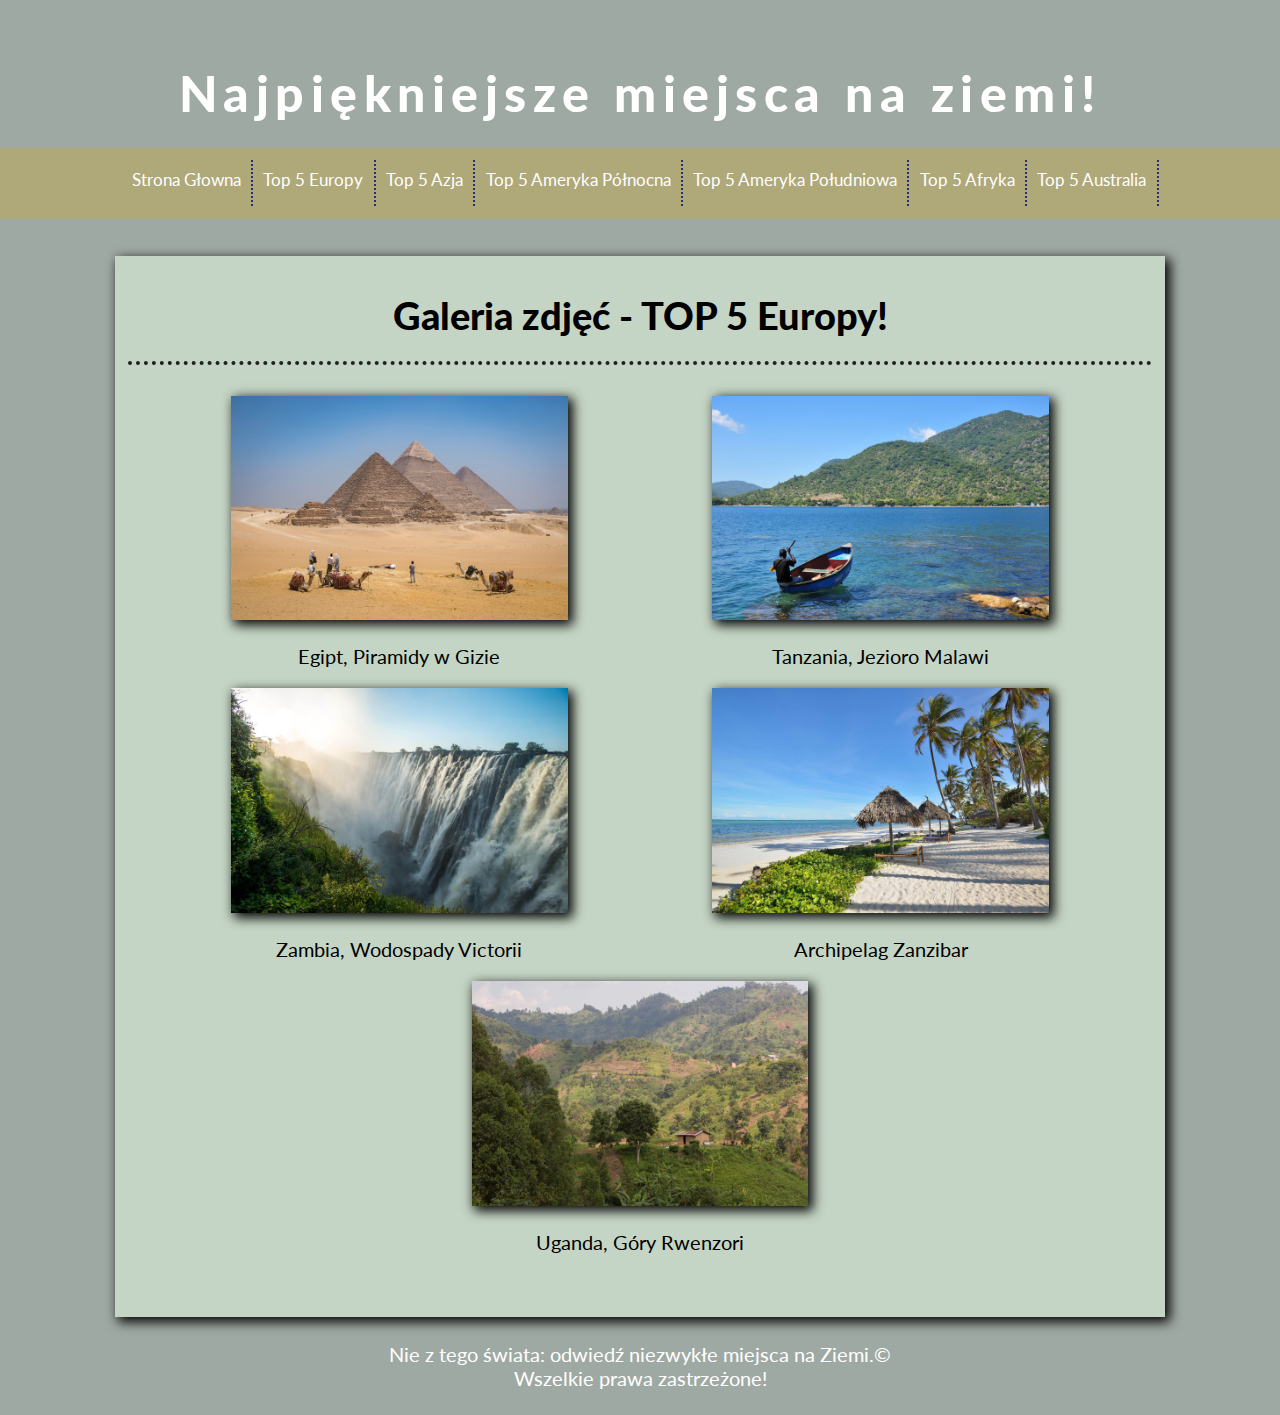
<file: Top5Afryka.html>
<!DOCTYPE html>
<html lang="pl">
  <head>
    <meta charset="utf-8" />
    <meta
      name="keywords"
      content="podróże, świat, wakacje, zwiedzanie, najpiękniejsze, miejsca, ziemia"
    />
    <title>Najpiękniejszę miejsca na ziemi!</title>
    <meta
      name="description"
      content="Przed Tobą najpiękniejsze miejsca na ziemi, które trzeba zobaczyć"
    />
    <link href="style.css" rel="stylesheet" />
    <link rel="preconnect" href="https://fonts.gstatic.com" />
    <link
      href="https://fonts.googleapis.com/css2?family=Lato:wght@400;900&family=Open+Sans&display=swap"
      rel="stylesheet"
    />
    <link rel="icon" href="favicon.ico" />
  </head>

  <body>
    <div class="container">
      <div class="title">Najpiękniejsze miejsca na ziemi!</div>
      <nav id="navbar" class="menu">
        <div class="option">
          <a href="StronaGlowna.html" class="link">Strona Głowna </a>
        </div>
        <div class="option">
          <a href="Top5Europy.html" class="link">Top 5 Europy </a>
        </div>
        <div class="option">
          <a href="Top5Azja.html" class="link">Top 5 Azja </a>
        </div>
        <div class="option">
          <a href="Top5AmerykaPolnocna.html" class="link"
            >Top 5 Ameryka Północna
          </a>
        </div>
        <div class="option">
          <a href="Top5AmerykaPoludniowa.html" class="link"
            >Top 5 Ameryka Południowa
          </a>
        </div>
        <div class="option">
          <a href="Top5Afryka.html" class="link">Top 5 Afryka</a>
        </div>
        <div class="option">
          <a href="Top5Australia.html" class="link">Top 5 Australia</a>
        </div>
      </nav>
      <div class="content">
        <div class="h2">Galeria zdjęć - TOP 5 Europy!</div>

        <div class="gallery">
          <div class="item">
            <img class="gallery-photo photo1" src="obrazy/Afryka/Egipt.jpg" />
            <p>Egipt, Piramidy w Gizie</p>
          </div>

          <div class="item">
            <img
              class="gallery-photo photo2"
              src="obrazy/Afryka/Tanzania.jpg"
            />
            <p>Tanzania, Jezioro Malawi</p>
          </div>

          <div class="item">
            <img class="gallery-photo photo3" src="obrazy/Afryka/Zambia.jpg" />
            <p>Zambia, Wodospady Victorii</p>
          </div>

          <div class="item">
            <img
              class="gallery-photo photo4"
              src="obrazy/Afryka/Zanzibar.jpg"
            />
            <p>Archipelag Zanzibar</p>
          </div>

          <div class="item">
            <img class="gallery-photo photo5" src="obrazy/Afryka/Uganda.jpg" />
            <p>Uganda, Góry Rwenzori</p>
          </div>
        </div>
      </div>
      <div class="footer">
        Nie z tego świata: odwiedź niezwykłe miejsca na Ziemi.&copy; <br />
        Wszelkie prawa zastrzeżone!
      </div>
    </div>
    <script src="myscripts.js"></script>
  </body>
</html>
</file>
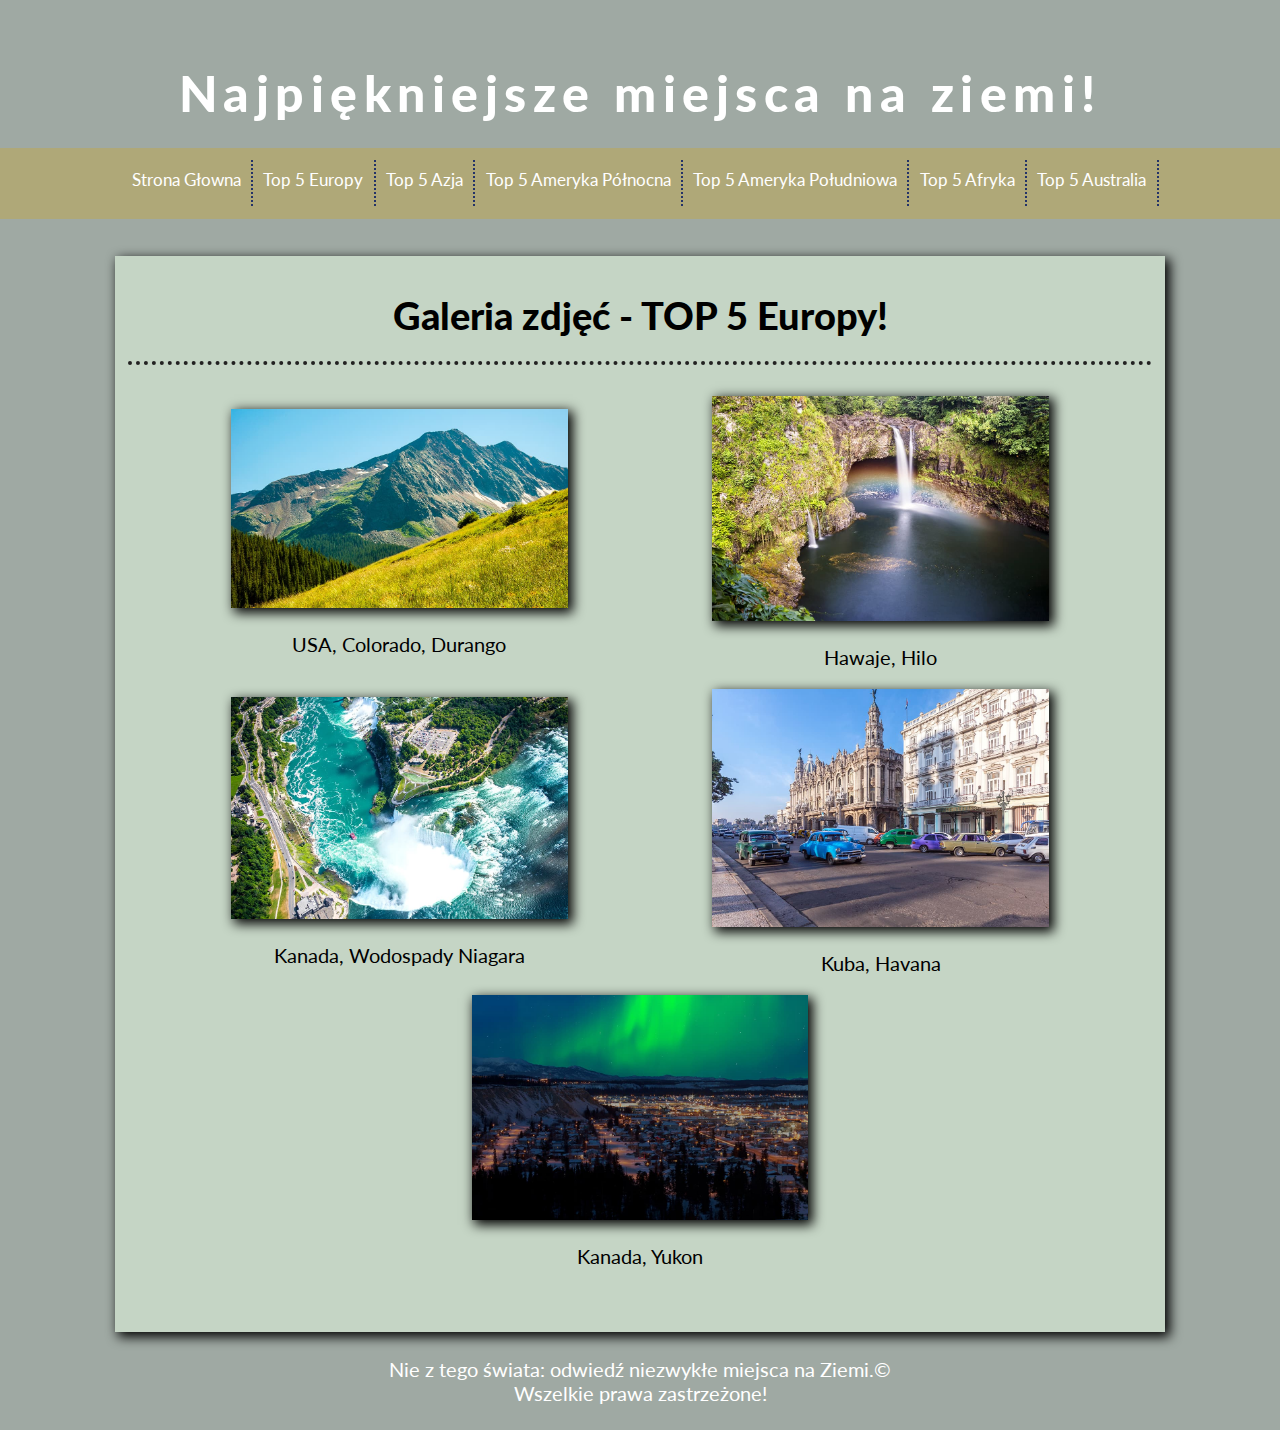
<file: Top5AmerykaPolnocna.html>
<!DOCTYPE html>
<html lang="pl">
  <head>
    <meta charset="utf-8" />
    <meta
      name="keywords"
      content="podróże, świat, wakacje, zwiedzanie, najpiękniejsze, miejsca, ziemia"
    />
    <title>Najpiękniejszę miejsca na ziemi!</title>
    <meta
      name="description"
      content="Przed Tobą najpiękniejsze miejsca na ziemi, które trzeba zobaczyć"
    />
    <link href="style.css" rel="stylesheet" />
    <link rel="preconnect" href="https://fonts.gstatic.com" />
    <link
      href="https://fonts.googleapis.com/css2?family=Lato:wght@400;900&family=Open+Sans&display=swap"
      rel="stylesheet"
    />
    <link rel="icon" href="favicon.ico" />
  </head>

  <body>
    <div class="container">
      <div class="title">Najpiękniejsze miejsca na ziemi!</div>
      <nav id="navbar" class="menu">
        <div class="option">
          <a href="index.html" class="link">Strona Głowna </a>
        </div>
        <div class="option">
          <a href="Top5Europy.html" class="link">Top 5 Europy </a>
        </div>
        <div class="option">
          <a href="Top5Azja.html" class="link">Top 5 Azja </a>
        </div>
        <div class="option">
          <a href="Top5AmerykaPolnocna.html" class="link"
            >Top 5 Ameryka Północna
          </a>
        </div>
        <div class="option">
          <a href="Top5AmerykaPoludniowa.html" class="link"
            >Top 5 Ameryka Południowa
          </a>
        </div>
        <div class="option">
          <a href="Top5Afryka.html" class="link">Top 5 Afryka</a>
        </div>
        <div class="option">
          <a href="Top5Australia.html" class="link">Top 5 Australia</a>
        </div>
      </nav>
      <div class="content">
        <div class="h2">Galeria zdjęć - TOP 5 Europy!</div>

        <div class="gallery">
          <div class="item">
            <img
              class="gallery-photo photo1"
              src="obrazy/Ameryka Polnocna/Colorado.jpg"
            />
            <p>USA, Colorado, Durango</p>
          </div>

          <div class="item">
            <img
              class="gallery-photo photo2"
              src="obrazy/Ameryka Polnocna/Hawaje.jpg"
            />
            <p>Hawaje, Hilo</p>
          </div>

          <div class="item">
            <img
              class="gallery-photo photo3"
              src="obrazy/Ameryka Polnocna/Niagara.jpg"
            />
            <p>Kanada, Wodospady Niagara</p>
          </div>

          <div class="item">
            <img
              class="gallery-photo photo4"
              src="obrazy/Ameryka Polnocna/Kuba.jpg"
            />
            <p>Kuba, Havana</p>
          </div>

          <div class="item">
            <img
              class="gallery-photo photo5"
              src="obrazy/Ameryka Polnocna/Whitehorse.jpg"
            />
            <p>Kanada, Yukon</p>
          </div>
        </div>
      </div>
      <div class="footer">
        Nie z tego świata: odwiedź niezwykłe miejsca na Ziemi.&copy; <br />
        Wszelkie prawa zastrzeżone!
      </div>
    </div>
    <script src="myscripts.js"></script>
  </body>
</html>
</file>
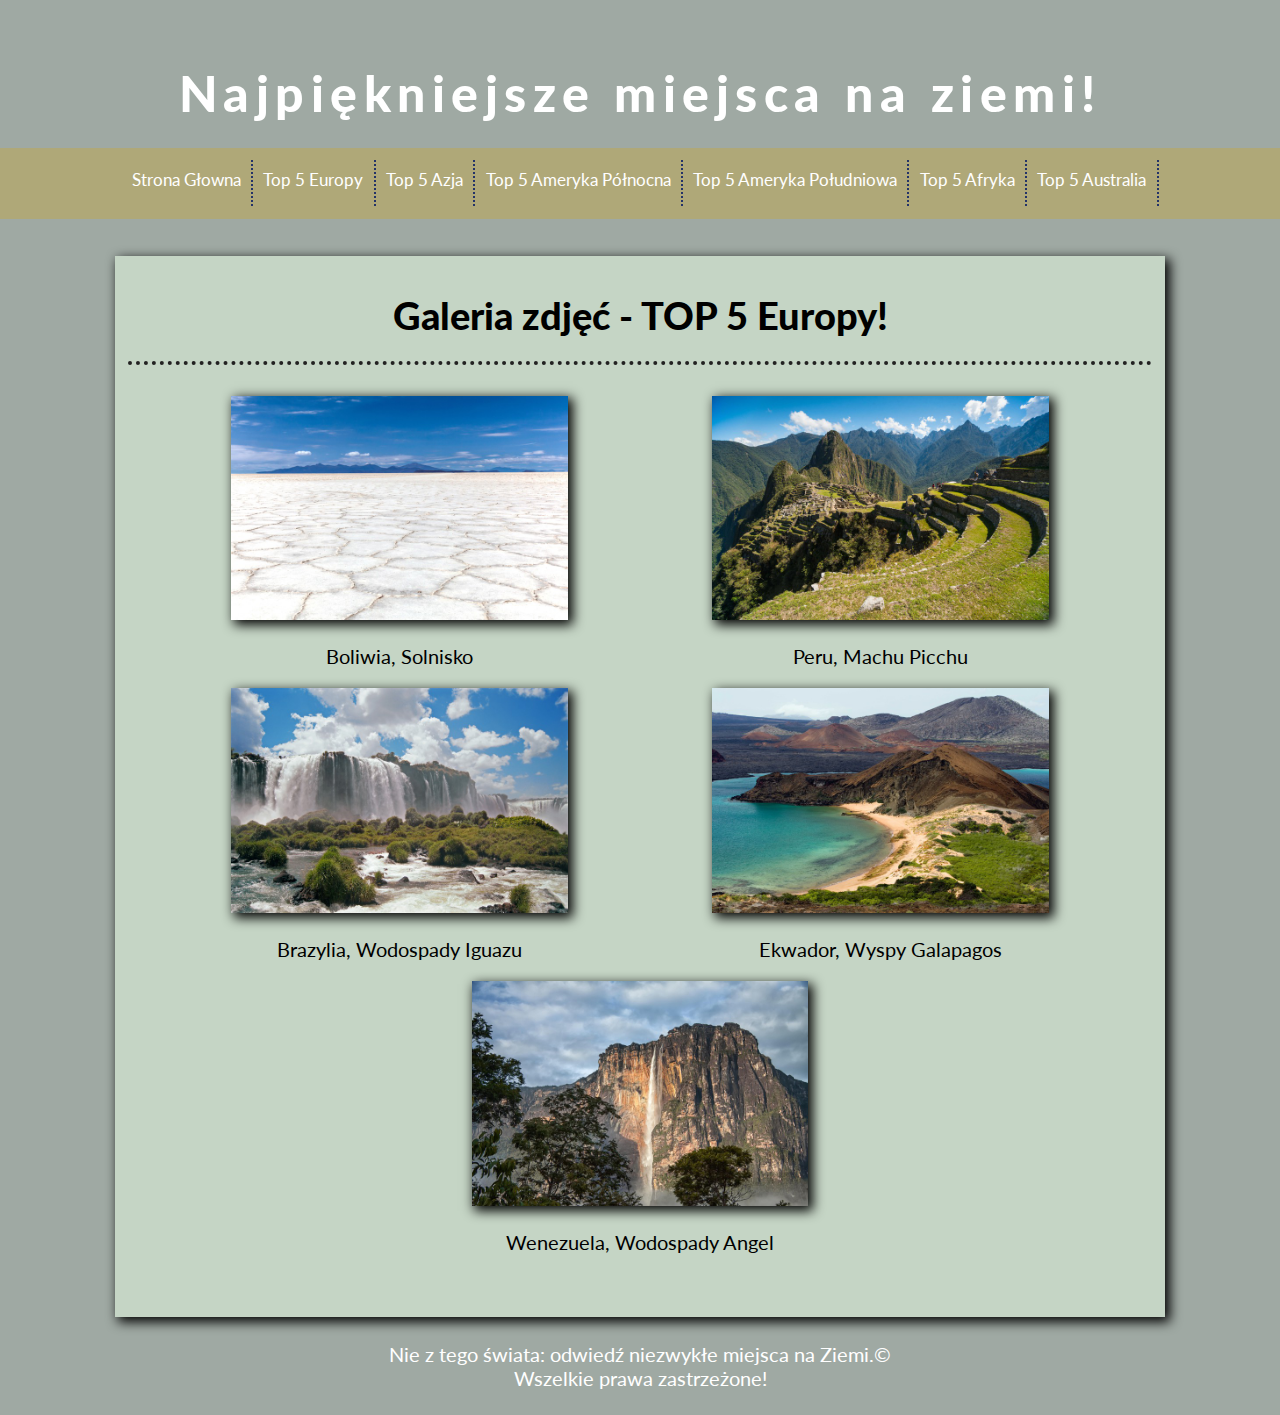
<file: Top5AmerykaPoludniowa.html>
<!DOCTYPE html>
<html lang="pl">
  <head>
    <meta charset="utf-8" />
    <meta
      name="keywords"
      content="podróże, świat, wakacje, zwiedzanie, najpiękniejsze, miejsca, ziemia"
    />
    <title>Najpiękniejszę miejsca na ziemi!</title>
    <meta
      name="description"
      content="Przed Tobą najpiękniejsze miejsca na ziemi, które trzeba zobaczyć"
    />
    <link href="style.css" rel="stylesheet" />
    <link rel="preconnect" href="https://fonts.gstatic.com" />
    <link
      href="https://fonts.googleapis.com/css2?family=Lato:wght@400;900&family=Open+Sans&display=swap"
      rel="stylesheet"
    />
    <link rel="icon" href="favicon.ico" />
  </head>

  <body>
    <div class="container">
      <div class="title">Najpiękniejsze miejsca na ziemi!</div>
      <nav id="navbar" class="menu">
        <div class="option">
          <a href="index.html" class="link">Strona Głowna </a>
        </div>
        <div class="option">
          <a href="Top5Europy.html" class="link">Top 5 Europy </a>
        </div>
        <div class="option">
          <a href="Top5Azja.html" class="link">Top 5 Azja </a>
        </div>
        <div class="option">
          <a href="Top5AmerykaPolnocna.html" class="link"
            >Top 5 Ameryka Północna
          </a>
        </div>
        <div class="option">
          <a href="Top5AmerykaPoludniowa.html" class="link"
            >Top 5 Ameryka Południowa
          </a>
        </div>
        <div class="option">
          <a href="Top5Afryka.html" class="link">Top 5 Afryka</a>
        </div>
        <div class="option">
          <a href="Top5Australia.html" class="link">Top 5 Australia</a>
        </div>
      </nav>
      <div class="content">
        <div class="h2">Galeria zdjęć - TOP 5 Europy!</div>

        <div class="gallery">
          <div class="item">
            <img
              class="gallery-photo photo1"
              src="obrazy/Ameryka Poludniowa/boliwia.jpg"
            />
            <p>Boliwia, Solnisko</p>
          </div>

          <div class="item">
            <img
              class="gallery-photo photo2"
              src="obrazy/Ameryka Poludniowa/PERU.jpg"
            />
            <p>Peru, Machu Picchu</p>
          </div>

          <div class="item">
            <img
              class="gallery-photo photo3"
              src="obrazy/Ameryka Poludniowa/brazylia.jpg"
            />
            <p>Brazylia, Wodospady Iguazu</p>
          </div>

          <div class="item">
            <img
              class="gallery-photo photo4"
              src="obrazy/Ameryka Poludniowa/ekwador.jpg"
            />
            <p>Ekwador, Wyspy Galapagos</p>
          </div>

          <div class="item">
            <img
              class="gallery-photo photo5"
              src="obrazy/Ameryka Poludniowa/wenezuela.jpg"
            />
            <p>Wenezuela, Wodospady Angel</p>
          </div>
        </div>
      </div>
      <div class="footer">
        Nie z tego świata: odwiedź niezwykłe miejsca na Ziemi.&copy; <br />
        Wszelkie prawa zastrzeżone!
      </div>
    </div>
    <script src="myscripts.js"></script>
  </body>
</html>
</file>
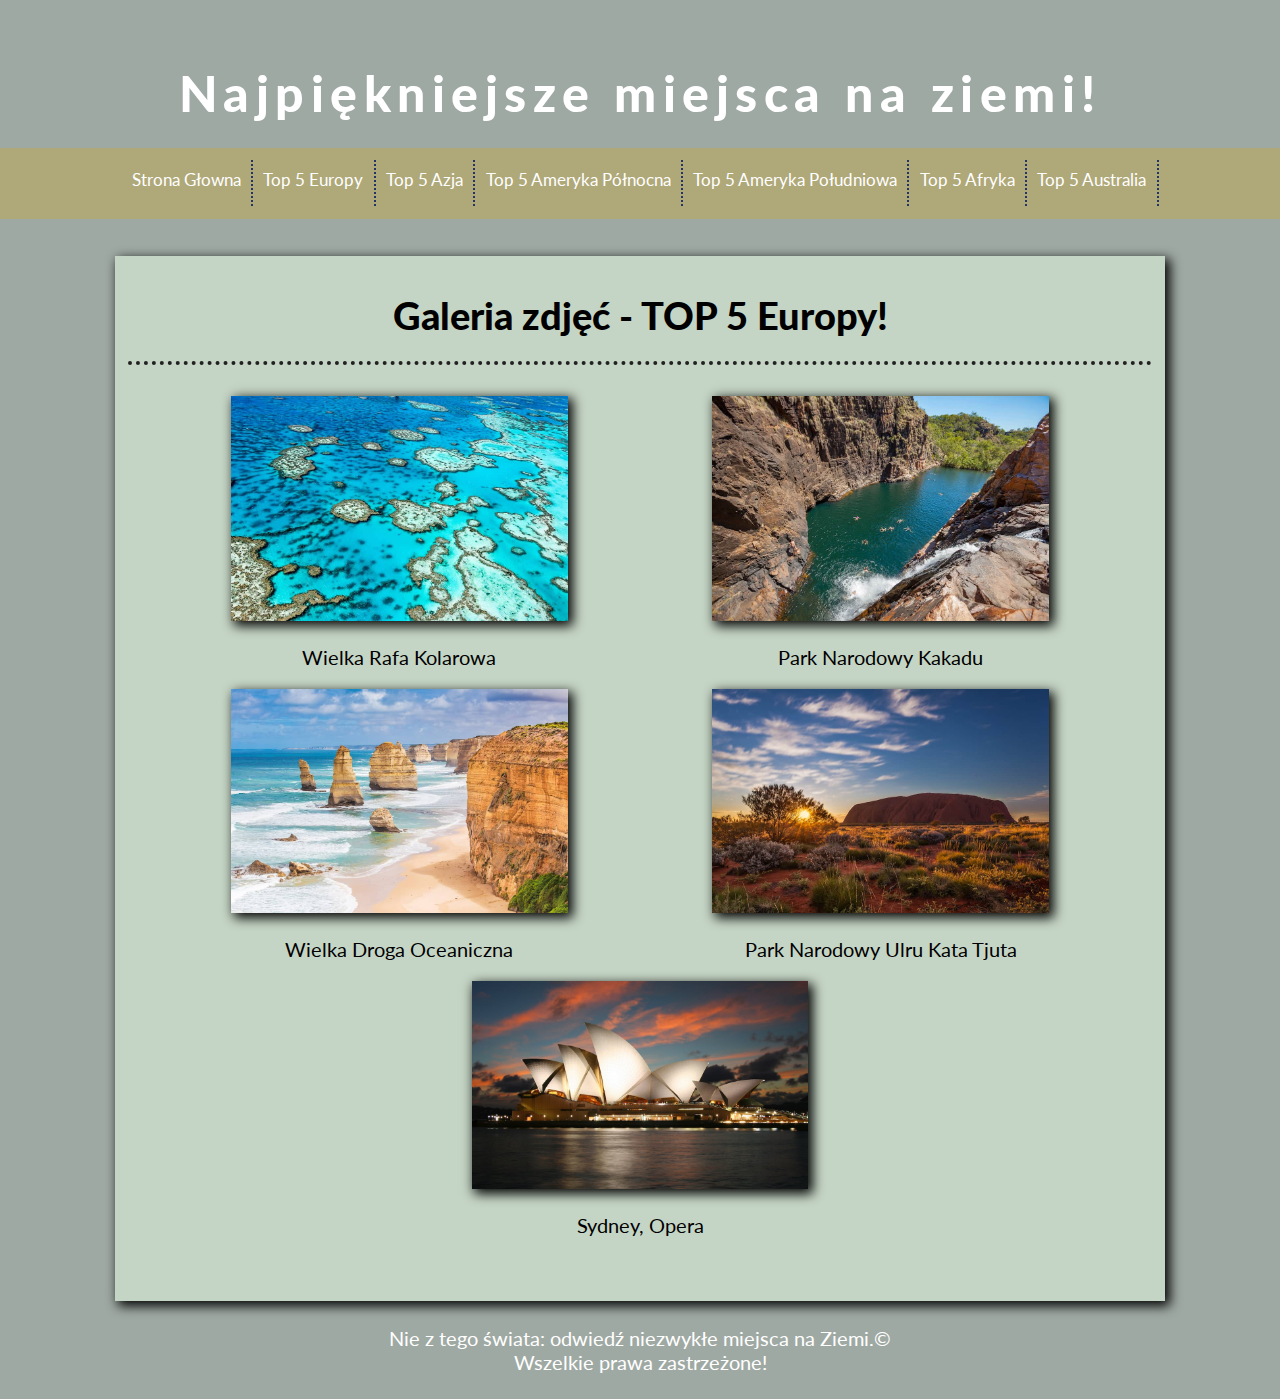
<file: Top5Australia.html>
<!DOCTYPE html>
<html lang="pl">
  <head>
    <meta charset="utf-8" />
    <meta
      name="keywords"
      content="podróże, świat, wakacje, zwiedzanie, najpiękniejsze, miejsca, ziemia"
    />
    <title>Najpiękniejszę miejsca na ziemi!</title>
    <meta
      name="description"
      content="Przed Tobą najpiękniejsze miejsca na ziemi, które trzeba zobaczyć"
    />
    <link href="style.css" rel="stylesheet" />
    <link rel="preconnect" href="https://fonts.gstatic.com" />
    <link
      href="https://fonts.googleapis.com/css2?family=Lato:wght@400;900&family=Open+Sans&display=swap"
      rel="stylesheet"
    />
    <link rel="icon" href="favicon.ico" />
  </head>

  <body>
    <div class="container">
      <div class="title">Najpiękniejsze miejsca na ziemi!</div>
      <nav id="navbar" class="menu">
        <div class="option">
          <a href="StronaGlowna.html" class="link">Strona Głowna </a>
        </div>
        <div class="option">
          <a href="Top5Europy.html" class="link">Top 5 Europy </a>
        </div>
        <div class="option">
          <a href="Top5Azja.html" class="link">Top 5 Azja </a>
        </div>
        <div class="option">
          <a href="Top5AmerykaPolnocna.html" class="link"
            >Top 5 Ameryka Północna
          </a>
        </div>
        <div class="option">
          <a href="Top5AmerykaPoludniowa.html" class="link"
            >Top 5 Ameryka Południowa
          </a>
        </div>
        <div class="option">
          <a href="Top5Afryka.html" class="link">Top 5 Afryka</a>
        </div>
        <div class="option">
          <a href="Top5Australia.html" class="link">Top 5 Australia</a>
        </div>
      </nav>
      <div class="content">
        <div class="h2">Galeria zdjęć - TOP 5 Europy!</div>

        <div class="gallery">
          <div class="item">
            <img
              class="gallery-photo photo1"
              src="obrazy/Australia/great-barrier-reef.jpg"
            />
            <p>Wielka Rafa Kolarowa</p>
          </div>

          <div class="item">
            <img
              class="gallery-photo photo2"
              src="obrazy/Australia/Kakadu.jpg"
            />
            <p>Park Narodowy Kakadu</p>
          </div>

          <div class="item">
            <img
              class="gallery-photo photo3"
              src="obrazy/Australia/Great-Ocean-Road.jpg"
            />
            <p>Wielka Droga Oceaniczna</p>
          </div>

          <div class="item">
            <img
              class="gallery-photo photo4"
              src="obrazy/Australia/Uluru.jpg"
            />
            <p>Park Narodowy Ulru Kata Tjuta</p>
          </div>

          <div class="item">
            <img
              class="gallery-photo photo5"
              src="obrazy/Australia/Sydney-opera-house.jpg"
            />
            <p>Sydney, Opera</p>
          </div>
        </div>
      </div>
      <div class="footer">
        Nie z tego świata: odwiedź niezwykłe miejsca na Ziemi.&copy; <br />
        Wszelkie prawa zastrzeżone!
      </div>
    </div>
    <script src="myscripts.js"></script>
  </body>
</html>
</file>
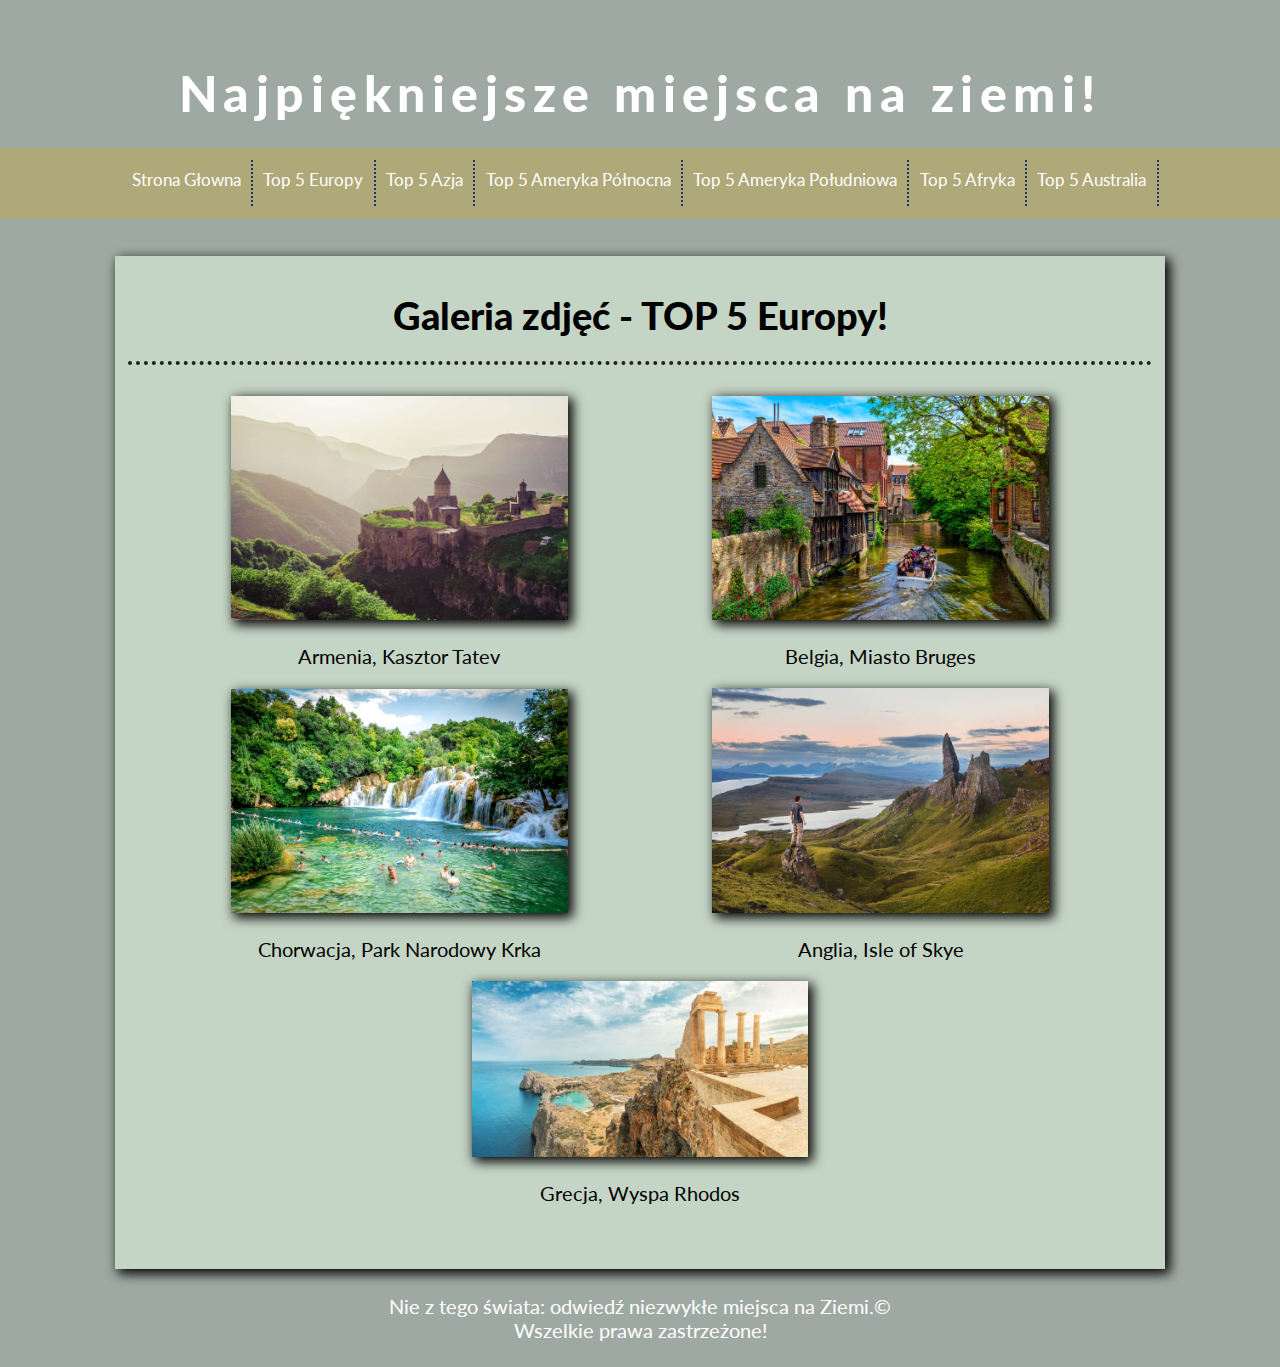
<file: Top5Europy.html>
<!DOCTYPE html>
<html lang="pl">
  <head>
    <meta charset="utf-8" />
    <meta
      name="keywords"
      content="podróże, świat, wakacje, zwiedzanie, najpiękniejsze, miejsca, ziemia"
    />
    <title>Najpiękniejszę miejsca na ziemi!</title>
    <meta
      name="description"
      content="Przed Tobą najpiękniejsze miejsca na ziemi, które trzeba zobaczyć"
    />
    <link href="style.css" rel="stylesheet" />
    <link rel="preconnect" href="https://fonts.gstatic.com" />
    <link
      href="https://fonts.googleapis.com/css2?family=Lato:wght@400;900&family=Open+Sans&display=swap"
      rel="stylesheet"
    />
    <link rel="icon" href="favicon.ico" />
  </head>

  <body>
    <div class="container">
      <div class="title">Najpiękniejsze miejsca na ziemi!</div>
      <nav id="navbar" class="menu">
        <div class="option">
          <a href="StronaGlowna.html" class="link">Strona Głowna </a>
        </div>
        <div class="option">
          <a href="Top5Europy.html" class="link">Top 5 Europy </a>
        </div>
        <div class="option">
          <a href="Top5Azja.html" class="link">Top 5 Azja </a>
        </div>
        <div class="option">
          <a href="Top5AmerykaPolnocna.html" class="link"
            >Top 5 Ameryka Północna
          </a>
        </div>
        <div class="option">
          <a href="Top5AmerykaPoludniowa.html" class="link"
            >Top 5 Ameryka Południowa
          </a>
        </div>
        <div class="option">
          <a href="Top5Afryka.html" class="link">Top 5 Afryka</a>
        </div>
        <div class="option">
          <a href="Top5Australia.html" class="link">Top 5 Australia</a>
        </div>
      </nav>
      <div class="content">
        <div class="h2">Galeria zdjęć - TOP 5 Europy!</div>

        <div class="gallery">
          <div class="item">
            <img class="gallery-photo photo1" src="obrazy/Europe/Armenia.jpg" />
            <p>Armenia, Kasztor Tatev</p>
          </div>

          <div class="item">
            <img class="gallery-photo photo2" src="obrazy/Europe/Belgia.jpg" />
            <p>Belgia, Miasto Bruges</p>
          </div>

          <div class="item">
            <img
              class="gallery-photo photo3"
              src="obrazy/Europe/Chorwacja.jpg"
            />
            <p>Chorwacja, Park Narodowy Krka</p>
          </div>

          <div class="item">
            <img class="gallery-photo photo4" src="obrazy/Europe/UK.jpg" />
            <p>Anglia, Isle of Skye</p>
          </div>

          <div class="item">
            <img class="gallery-photo photo5" src="obrazy/Europe/Grecja.jpg" />
            <p>Grecja, Wyspa Rhodos</p>
          </div>
        </div>
      </div>
      <div class="footer">
        Nie z tego świata: odwiedź niezwykłe miejsca na Ziemi.&copy; <br />
        Wszelkie prawa zastrzeżone!
      </div>
    </div>
    <script src="myscripts.js"></script>
  </body>
</html>
</file>
<file: style.css>
body {
  width: 100%;
  min-width: 15em;
  font-size: 1.25em;
  margin: 0 !important;
  margin-left: auto;
  margin-right: auto;
  background-color: #9fa9a3;
  color: white;
  font-family: "Lato", sans-serif;
  text-align: center;
}

.title {
  margin-top: 1.25em;
  font-size: 2.5em;
  letter-spacing: 0.13em;
  font-weight: 900;
}
.menu {
  margin-top: 1.25em;
  padding: 0.625em;
  background-color: #afa878;
  color: white;
  justify-content: center;
  position: sticky;
  display: flex;
  flex-wrap: wrap;
  z-index: 5777;
}
.option {
  min-width: 3.125em;
  height: 1.563emem;
  padding: 0.625em;
  font-size: 0.825em;
  border-right: 0.125em dotted rgb(35, 51, 104);
  float: left;
}
.option:hover {
  background-color: #cec9ad;
  color: rgb(0, 0, 0);
  cursor: pointer;
}

.content {
  width: 80%;
  padding: 1%;
  min-width: 20em;
  margin-top: 1.875em;
  margin-left: auto;
  margin-right: auto;
  background-color: #c5d5c5;
  color: black;
  -webkit-box-shadow: 0.188em 0.188em 0.563em 0.063em #000000;
  box-shadow: 0.188em 0.188em 0.563em 0.063em #000000;
  align-items: center;
  text-align: center;
}
.h1 {
  padding: 0.625em;
  font-size: 1.875em;
  color: rgb(0, 0, 0);
  font-weight: 900;
  text-align: left;
  border-bottom: 0.125em dotted rgb(34, 33, 33);
}
.h2 {
  font-size: 1.875em;
  font-weight: 900;
  padding: 0.625em;
  text-align: center;
  border-bottom: 0.125em dotted rgb(34, 33, 33);
  color: rgb(0, 0, 0);
}
.tekst {
  width: 60%;
  margin-top: 1.875em;
  padding: 0.6em;
  font-size: 1em;
  font-weight: 500;
  text-align: justify;
}
.image-section {
  width: auto;
  display: flex;
  flex-wrap: wrap;
  justify-content: space-between;
}

.image {
  width: 30%;
  height: auto;
  min-width: 15em;
  margin-top: 1.875em;
  transition: transform 0.2s ease-in-out;
  -webkit-box-shadow: 0.188em 0.188em 0.563em 0.063em #000000;
  box-shadow: 0.188em 0.188em 0.563em 0.063em #000000;
}
.image:hover {
  -webkit-transform: scale(1.1);
  -ms-transform: scale(1.1);
  transform: scale(1.1);
}

@media only screen and (min-width: 100px) {
  .image {
    margin-left: auto;
    margin-right: auto;
    display: block;
  }
  .tekst {
    margin-left: auto;
    margin-right: auto;
    display: block;
  }
}

.form {
  width: 80%;
  margin-top: 1.875em;
  padding: 1%;
  background-image: url("interlaced.png");
  color: black;
  display: inline-block;
  -webkit-box-shadow: 0.188em 0.188em 0.563em 0.063em #000000;
  box-shadow: 0.188em 0.188em 0.563em 0.063em #000000;
}

.footer {
  padding: 1.25em;
}

.wpis {
  width: 15.625em;
  background-color: #f0f0f0;
  border: 0.125em solid #c5d5c5;
  border-radius: 0.313em;
}
.wiadomosc {
  width: 25em;
  height: 6.25em;
  background-color: #f0f0f0;
  border: 0.125em solid #c5d5c5;
  border-radius: 0.313em;
}
.button {
  font-size: 1.25em;
  background-color: rgb(89, 167, 125);

  color: white;
  cursor: pointer;
  border: 0.125em solid #c5d5c5;
  border-radius: 0.313em;
}
a.link {
  min-width: 3.125em;
  height: 1.563em;
  color: white;
  text-decoration: none;
  display: block;
}
.gallery {
  padding: 3%;
  display: flex;
  flex-wrap: wrap;
  text-align: center;
  align-items: center;
  justify-content: center;
}
.item {
  width: 50%;
  min-width: 20em;
}

.gallery-photo {
  width: 70%;
}

.photo1 {
  transition: transform 0.2s ease-in-out;
  -webkit-box-shadow: 0.188em 0.188em 0.563em 0.063em #000000;
  box-shadow: 0.188em 0.188em 0.563em 0.063em #000000;
}
.photo1:hover {
  -webkit-transform: scale(0.9);
  -ms-transform: scale(0.9);
  transform: scale(0.9);
}
.photo2 {
  transition: transform 0.2s ease-in-out;
  -webkit-box-shadow: 0.188em 0.188em 0.563em 0.063em #000000;
  box-shadow: 0.188em 0.188em 0.563em 0.063em #000000;
}
.photo2:hover {
  -webkit-transform: scale(0.95) rotate(5deg);
  -ms-transform: scale(0.95) rotate(5deg);
  transform: scale(0.95) rotate(5deg);
}
.photo3 {
  transition: transform 0.2s ease-in-out;
  -webkit-box-shadow: 0.188em 0.188em 0.563em 0.063em #000000;
  box-shadow: 0.188em 0.188em 0.563em 0.063em #000000;
}
.photo3:hover {
  -webkit-transform: scale(0.95) rotate(-5deg);
  -ms-transform: scale(0.95) rotate(-5deg);
  transform: scale(0.95) rotate(-5deg);
}
.photo4 {
  transition: transform 0.2s ease-in-out;
  -webkit-box-shadow: 0.188em 0.188em 0.563em 0.063em #000000;
  box-shadow: 0.188em 0.188em 0.563em 0.063em #000000;
}
.photo4:hover {
  -webkit-transform: scale(0.9);
  -ms-transform: scale(0.9);
  transform: scale(0.9);
}
.photo5 {
  -webkit-box-shadow: 0.188em 0.188em 0.563em 0.063em #000000;
  box-shadow: 0.188em 0.188em 0.563em 0.063em #000000;
  transition: all 0.5s ease-in-out;
}
.photo5:hover {
  -webkit-transform: scale(1.15);
  -ms-transform: scale(1.15);
  transform: scale(1.15);
}
#navbar {
  overflow: hidden;
}
.sticky + .content {
  padding-top: 3.75em;
}
.sticky {
  width: 100%;
  margin-top: 0;
  position: fixed;
  top: 0;
}
</file>
